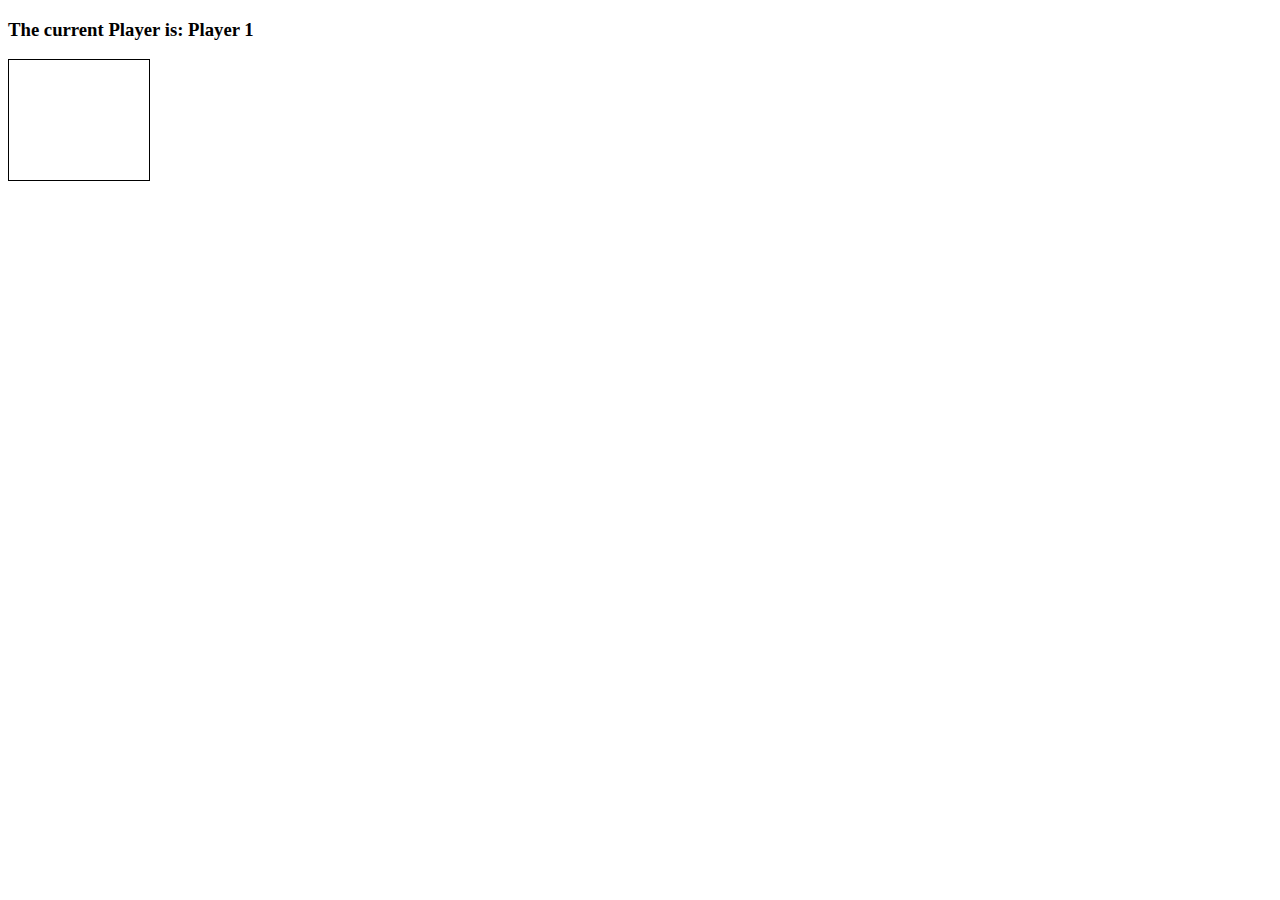
<file: Connect Four/index.html>
<!doctype html>

<html lang="en">
<head>
  <meta charset="utf-8">
  <title>Connect Four</title>
  <link rel="stylesheet" href="style.css">
  <script src="main.js" charset="utf-8"></script>
</head>
<body>
  <h3>The current Player is: Player <span id="current-player">1</span></h3>
  <h3 id="result"></h3>

  <div class="grid">
    <div></div>
    <div></div>
    <div></div>
    <div></div>
    <div></div>
    <div></div>
    <div></div>
    <div></div>
    <div></div>
    <div></div>
    <div></div>
    <div></div>
    <div></div>
    <div></div>
    <div></div>
    <div></div>
    <div></div>
    <div></div>
    <div></div>
    <div></div>
    <div></div>
    <div></div>
    <div></div>
    <div></div>
    <div></div>
    <div></div>
    <div></div>
    <div></div>
    <div></div>
    <div></div>
    <div></div>
    <div></div>
    <div></div>
    <div></div>
    <div></div>
    <div></div>
    <div></div>
    <div></div>
    <div></div>
    <div></div>
    <div></div>
    <div></div>
    <div class="taken"></div>
    <div class="taken"></div>
    <div class="taken"></div>
    <div class="taken"></div>
    <div class="taken"></div>
    <div class="taken"></div>
    <div class="taken"></div>
  </div>

</body>
</html>
</file>
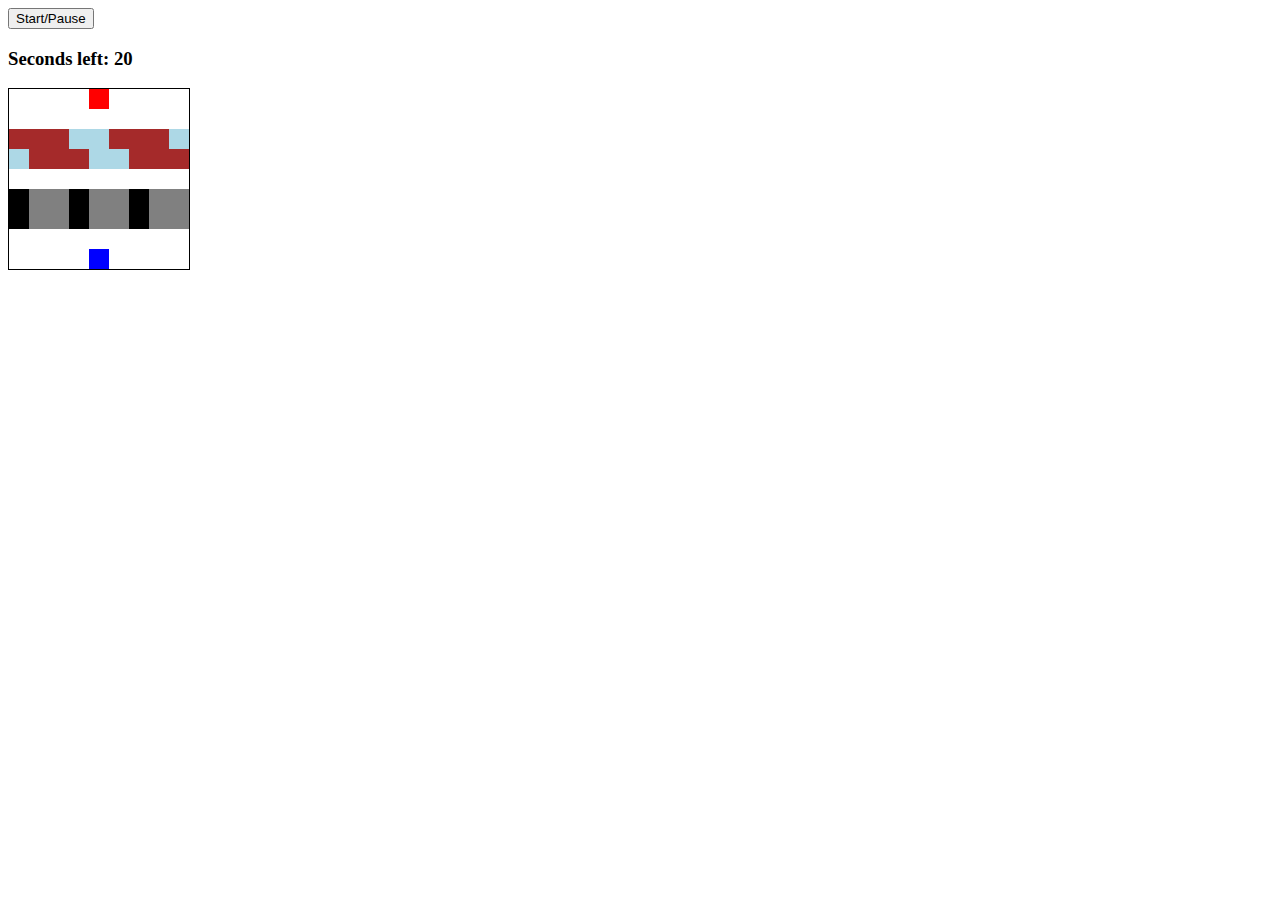
<file: Frogger/index.html>
<!DOCTYPE html>
<html lang="en" dir="ltr">
  <head>
    <meta charset="utf-8">
    <title>Frogger</title>
    <link rel="stylesheet" href="style.css">
    <script src="main.js" charset="utf-8"></script>
  </head>
  <body>

    <button id="button">Start/Pause</button>

    <h3> Seconds left: <span id="time-left">20</span></h3>
    <h3 id="result"></h3>

    <div class="game">
      <div class="grid">
       <div></div>
       <div></div>
       <div></div>
       <div></div>
       <div class="ending-block"></div>
       <div></div>
       <div></div>
       <div></div>
       <div></div>
       <div></div>
       <div></div>
       <div></div>
       <div></div>
       <div></div>
       <div></div>
       <div></div>
       <div></div>
       <div></div>
       <div class="log-left l1"></div>
       <div class="log-left l2"></div>
       <div class="log-left l3"></div>
       <div class="log-left l4"></div>
       <div class="log-left l5"></div>
       <div class="log-left l1"></div>
       <div class="log-left l2"></div>
       <div class="log-left l3"></div>
       <div class="log-left l4"></div>
       <div class="log-right l5"></div>
       <div class="log-right l1"></div>
       <div class="log-right l2"></div>
       <div class="log-right l3"></div>
       <div class="log-right l4"></div>
       <div class="log-right l5"></div>
       <div class="log-right l1"></div>
       <div class="log-right l2"></div>
       <div class="log-right l3"></div>
       <div></div>
       <div></div>
       <div></div>
       <div></div>
       <div></div>
       <div></div>
       <div></div>
       <div></div>
       <div></div>
       <div class="car-right c1"></div>
       <div class="car-right c2"></div>
       <div class="car-right c3"></div>
       <div class="car-right c1"></div>
       <div class="car-right c2"></div>
       <div class="car-right c3"></div>
       <div class="car-right c1"></div>
       <div class="car-right c2"></div>
       <div class="car-right c3"></div>
       <div class="car-left c1"></div>
       <div class="car-left c2"></div>
       <div class="car-left c3"></div>
       <div class="car-left c1"></div>
       <div class="car-left c2"></div>
       <div class="car-left c3"></div>
       <div class="car-left c1"></div>
       <div class="car-left c2"></div>
       <div class="car-left c3"></div>
       <div></div>
       <div></div>
       <div></div>
       <div></div>
       <div></div>
       <div></div>
       <div></div>
       <div></div>
       <div></div>
       <div></div>
       <div></div>
       <div></div>
       <div></div>
       <div class="starting-block"></div>
       <div></div>
       <div></div>
       <div></div>
       <div></div>
      </div>
    </div>
    
  </body>
</html>
</file>
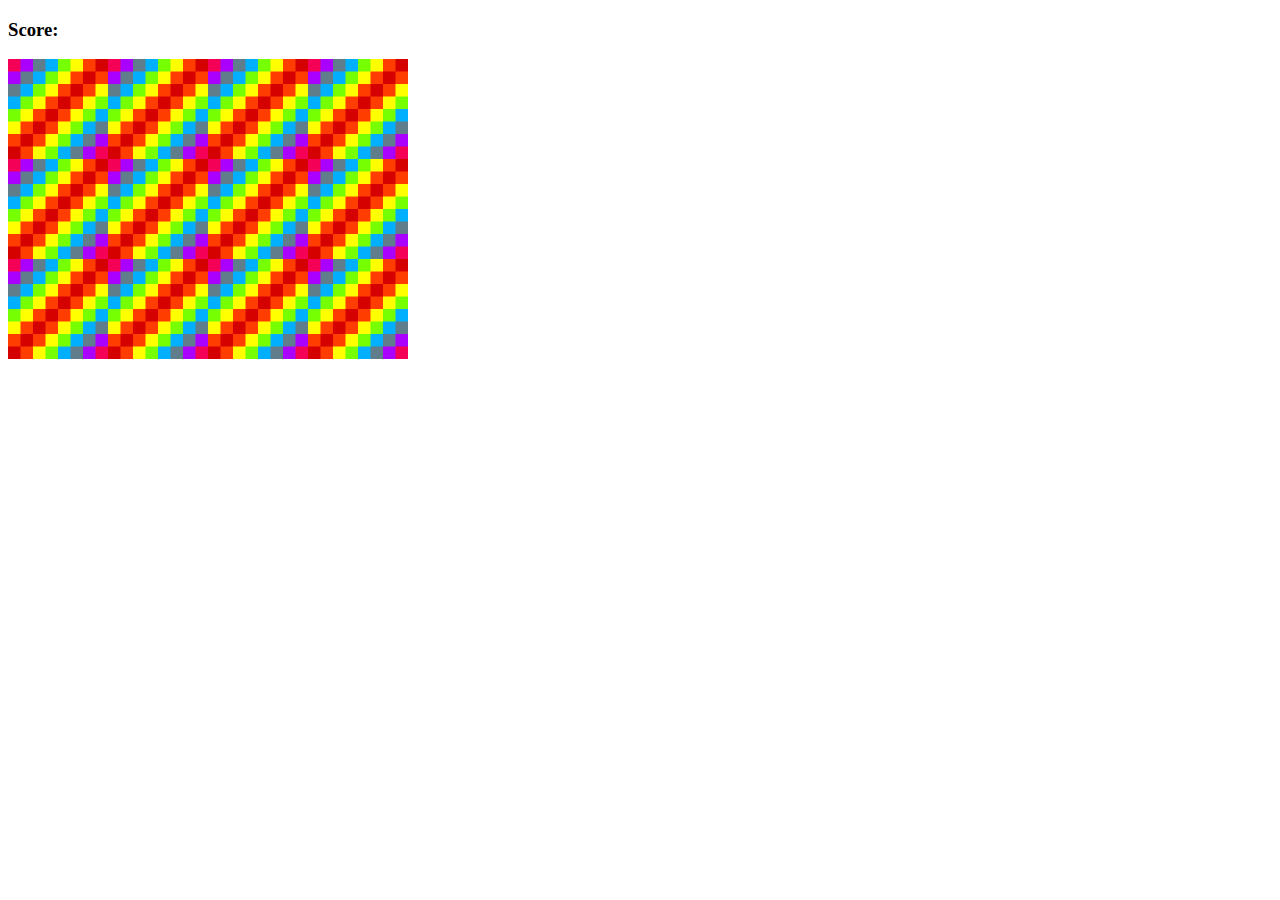
<file: Memory Game/index.html>
<!DOCTYPE html>
<html lang="en" dir="ltr">
<head>
  <meta charset="UTF-8">
  <title>Memory Game</title>
  <link rel="stylesheet" href="style.css"></link>
  <script src="main.js" charset="utf-8"></script>
</head>
<body>

  <h3>Score:<span id="result"></span></h3>

  <div class="grid">
  </div>

</body>
</html>
</file>
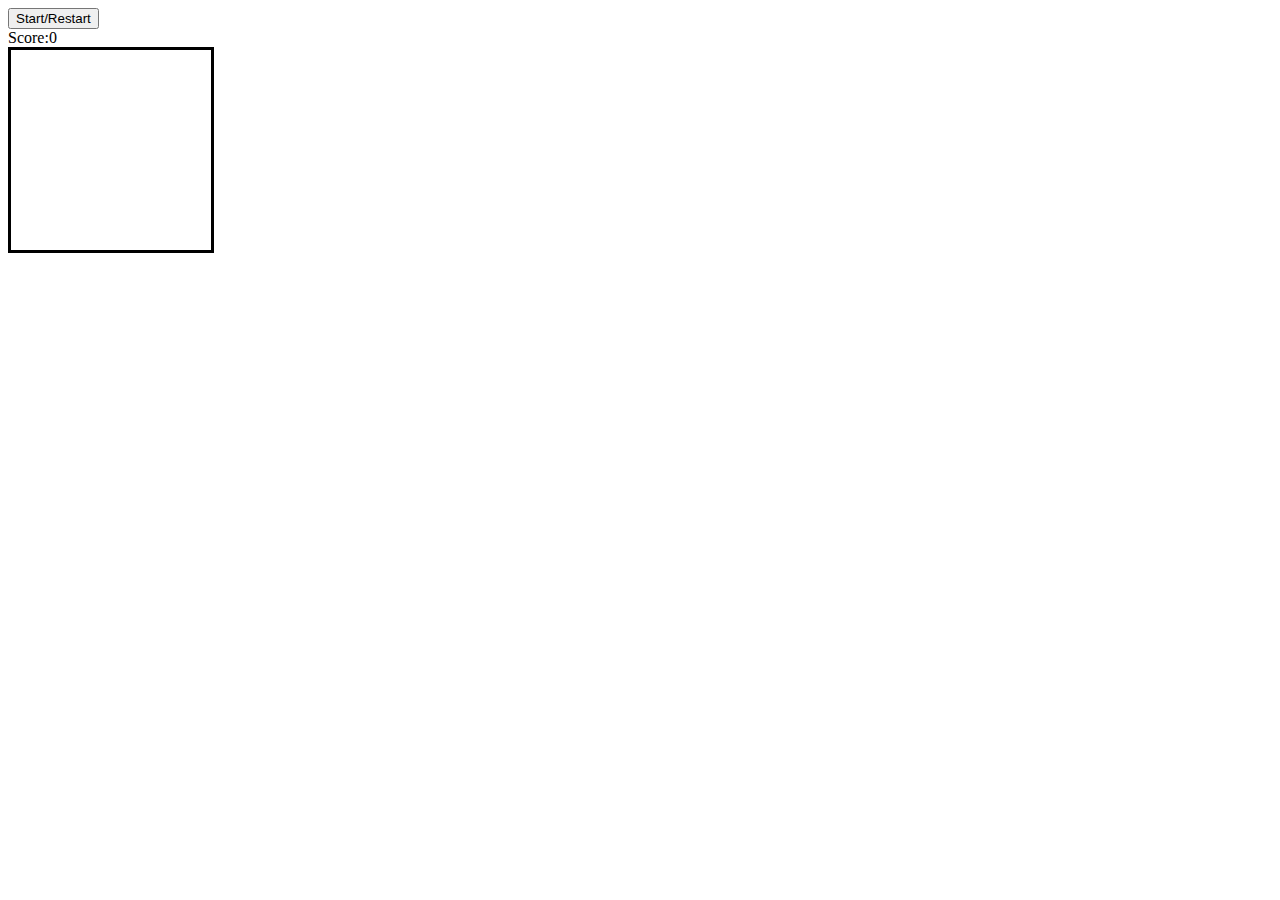
<file: Nokia 3310 Snake/index.html>
<!DOCTYPE html>
<html lang="en" dir="ltr">
  <head>
    <meta charset="utf-8">
    <script src="main.js" charset="utf-8"></script>
    <link rel="stylesheet" href="style.css">
    <title>Snake Tutorial</title>
  </head>
  <body>

    <button class='start'>Start/Restart</button>
    <div class='score'>Score:<span>0</span></div>

    <div class='grid'>
      <div></div>
      <div></div>
      <div></div>
      <div></div>
      <div></div>
      <div></div>
      <div></div>
      <div></div>
      <div></div>
      <div></div>
      <div></div>
      <div></div>
      <div></div>
      <div></div>
      <div></div>
      <div></div>
      <div></div>
      <div></div>
      <div></div>
      <div></div>
      <div></div>
      <div></div>
      <div></div>
      <div></div>
      <div></div>
      <div></div>
      <div></div>
      <div></div>
      <div></div>
      <div></div>
      <div></div>
      <div></div>
      <div></div>
      <div></div>
      <div></div>
      <div></div>
      <div></div>
      <div></div>
      <div></div>
      <div></div>
      <div></div>
      <div></div>
      <div></div>
      <div></div>
      <div></div>
      <div></div>
      <div></div>
      <div></div>
      <div></div>
      <div></div>
      <div></div>
      <div></div>
      <div></div>
      <div></div>
      <div></div>
      <div></div>
      <div></div>
      <div></div>
      <div></div>
      <div></div>
      <div></div>
      <div></div>
      <div></div>
      <div></div>
      <div></div>
      <div></div>
      <div></div>
      <div></div>
      <div></div>
      <div></div>
      <div></div>
      <div></div>
      <div></div>
      <div></div>
      <div></div>
      <div></div>
      <div></div>
      <div></div>
      <div></div>
      <div></div>
      <div></div>
      <div></div>
      <div></div>
      <div></div>
      <div></div>
      <div></div>
      <div></div>
      <div></div>
      <div></div>
      <div></div>
      <div></div>
      <div></div>
      <div></div>
      <div></div>
      <div></div>
      <div></div>
      <div></div>
      <div></div>
      <div></div>
      <div></div>
    </div>

  </body>
</html>
</file>
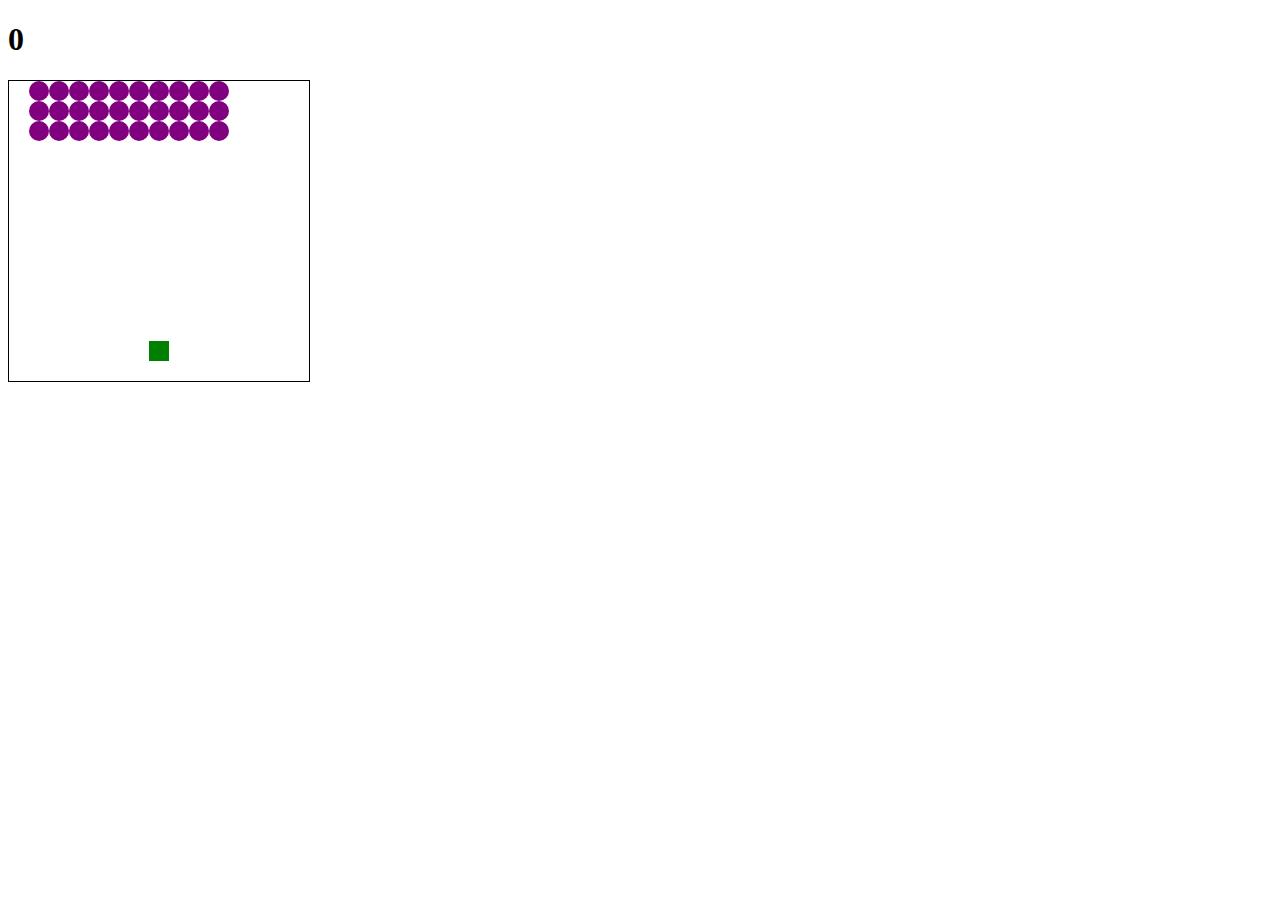
<file: Space invaders/index.html>
<!doctype html>

<html lang="en">
<head>
  <meta charset="utf-8">

  <title>Space Invaders</title>
  <link rel="stylesheet" href="style.css">

</head>
<body>
  <h1 class="results">0</h1>
  <div class="grid"></div>
  <script src="main.js"></script>
</body>
</html>
</file>
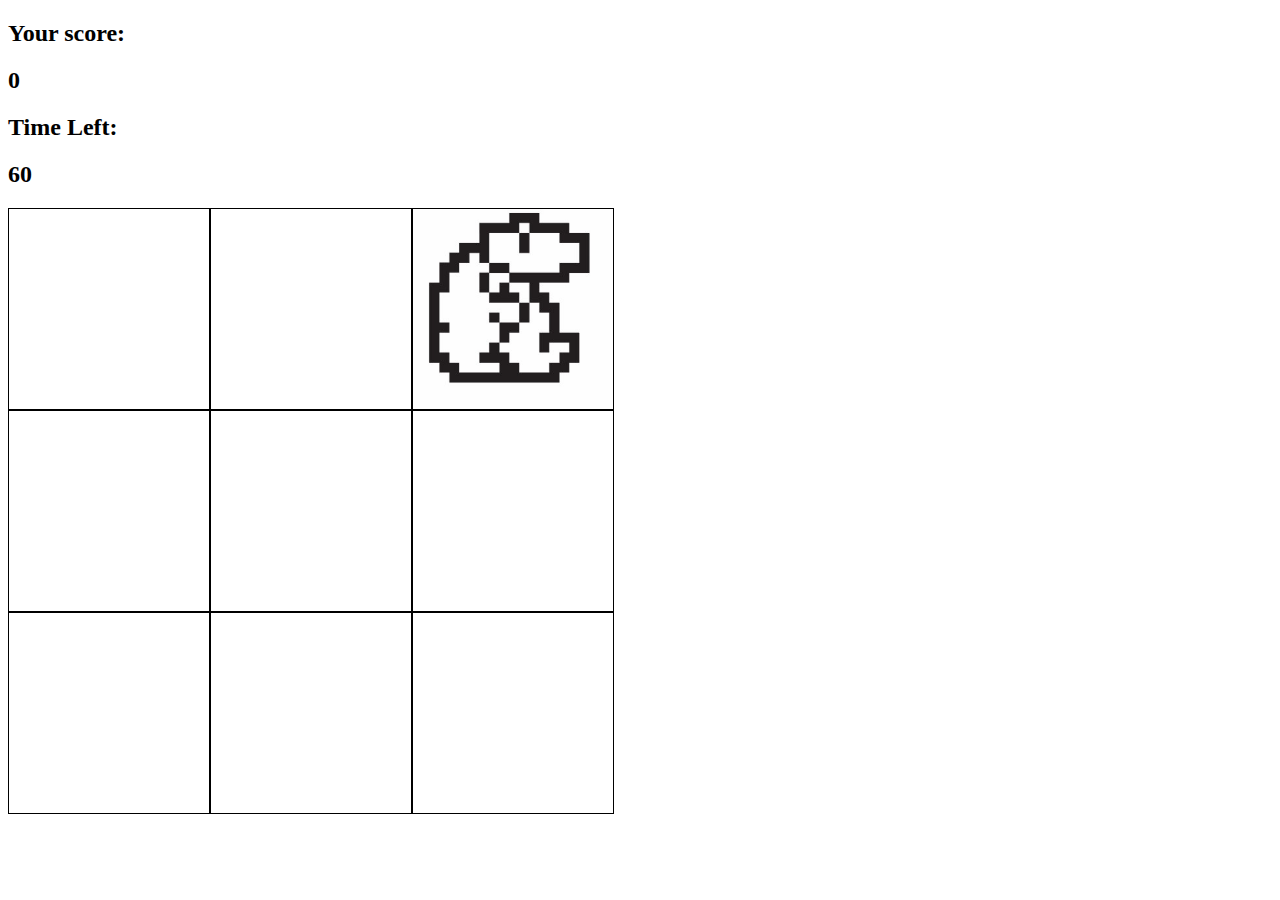
<file: Whack a mole/index.html>
<!doctype html>

<html lang="en">
<head>
  <meta charset="utf-8">
  <title>Whac-a-mole</title>
  <link rel="stylesheet" href="style.css">
</head>
<body>

  <h2>Your score:</h2>
  <h2 id="score">0</h2>

  <h2>Time Left:</h2>
  <h2 id="time-left">60</h2>

  <div class="grid">

    <div class="square" id="1"></div>
    <div class="square" id="2"></div>
    <div class="square" id="3"></div>
    <div class="square" id="4"></div>
    <div class="square" id="5"></div>
    <div class="square" id="6"></div>
    <div class="square" id="7"></div>
    <div class="square" id="8"></div>
    <div class="square" id="9"></div>
  </div>

  <script src="main.js"></script>
</body>
</html>
</file>
<file: Connect Four/style.css>
.grid {
    border: 1px solid;
    height: 120px;
    width: 140px;
    display: flex;
    flex-wrap: wrap;
  }
  
  .grid div {
    height: 20px;
    width: 20px;
  }
  
  .player-one {
    background-color: red;
    border-radius: 10px;
  }
  
  .player-two {
    background-color: blue;
    border-radius: 10px;
  }
</file>
<file: Frogger/style.css>
.grid {
    border: 1px solid;
    display: flex;
    flex-wrap: wrap;
    height: 180px;
    width: 180px;
  }
  
  .grid div {
    height: 20px;
    width: 20px;
  }
  
  .ending-block {
    background-color: red;
  }
  
  .starting-block {
    background-color: blue;
  }
  
  .c1 {
    background-color: black;
  }
  
  .l1, .l2, .l3 {
    background-color: brown;
  }
  
  .l4, .l5, .lf2, .lf3 {
    background-color: lightblue;
  }
  
  .c2, .c3 {
    background-color: grey;
  }
  
  .frog {
    background-color: darkgreen;
  }
</file>
<file: Memory Game/style.css>
.grid{
    display:flex;
    flex-wrap: wrap;
    height: 300px;
    width: 400px;
}
</file>
<file: Nokia 3310 Snake/style.css>
.grid {
    width: 200px;
    height: 200px;
    display: flex;
    flex-wrap: wrap;
    border-style: solid;
  }
  
  .grid div {
    width: 20px;
    height: 20px;
  }
  
  .snake {
    background-color: blue;
  }
  
  .apple {
    background-color: purple;
  }
</file>
<file: Space invaders/style.css>
.grid {
	width: 300px;
	height: 300px;
	border: solid black 1px;
	display: flex;
	flex-wrap: wrap;
}

.grid div {
	width: 20px;
	height: 20px;
}

.invader {
	background-color: purple;
	border-radius: 10px;
}

.shooter {
	background-color: green;
}

.laser {
	background-color: orange;
}

.boom {
	background-color: red;
}
</file>
<file: Whack a mole/style.css>
.grid {
	width: 606px;
	height: 606px;
	display: flex;
	flex-wrap: wrap;
}

.square {
	height: 200px;
	width: 200px;
	border: solid black 1px;
}

.mole {
	background-image: url("images/mole.jpg");
	background-size: cover;
}
</file>
